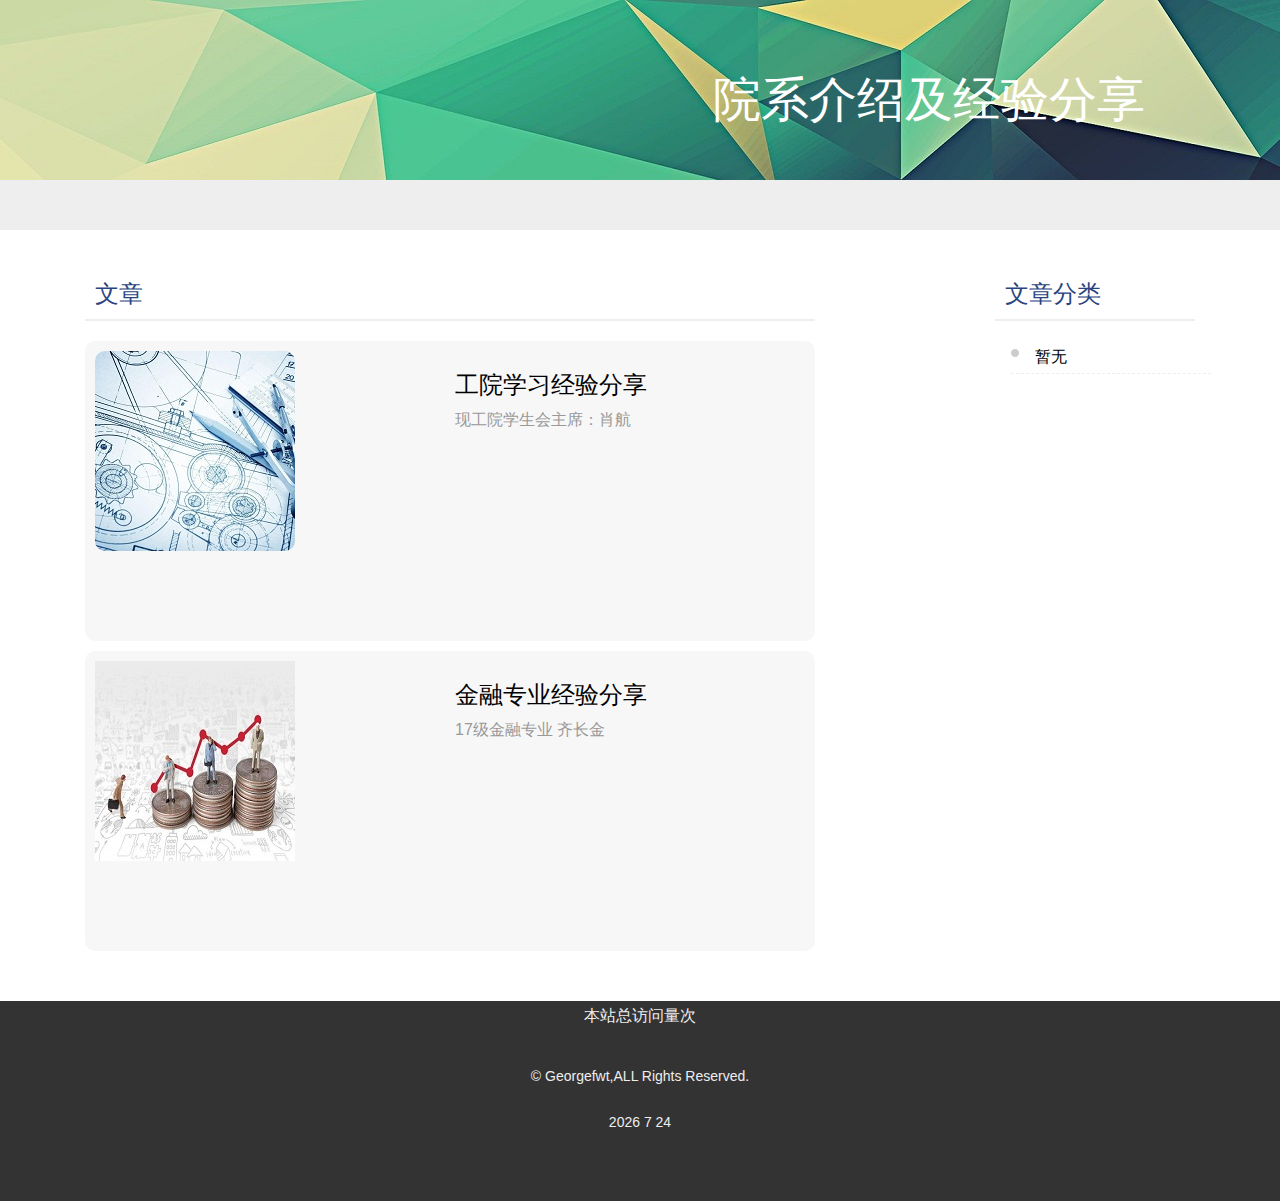
<file: index.html>
<!DOCTYPE html>
<html lang="en">
<head>
	<meta charset="UTF-8">
	<title>院系介绍及经验分享</title>
	<link rel="stylesheet" href="https://maxcdn.bootstrapcdn.com/bootstrap/4.0.0/css/bootstrap.min.css" integrity="sha384-Gn5384xqQ1aoWXA+058RXPxPg6fy4IWvTNh0E263XmFcJlSAwiGgFAW/dAiS6JXm" crossorigin="anonymous">
	<link rel="stylesheet" href="css/style.css">
	<script async src="//busuanzi.ibruce.info/busuanzi/2.3/busuanzi.pure.mini.js"></script>

</head>
<body>
	<header style="background-image: url(images/lowpoly.png);">
		<div class="container">
			<div class="blogname">
				<h1>院系介绍及经验分享</h1>
			</div>			
		</div>

	</header>
	<nav>
	</nav>
	<main>
		<div style="height: 20px"></div>
		<div class="container">
			<div class="row">
    			<div class="col-8">
				<h1>文章</h1>
					<div class="myarticle">
						<a href="工院学习经验分享.pdf">
							<div class="articlepic">
								<img src="images/gongyuan.jfif" alt="" style="border-radius: 10px;">
							</div>
							<div class="articdetail">
								<h2>工院学习经验分享</h2>
								<p>现工院学生会主席：肖航 </p>
							</div>
						</a>
					</div>
					<div class="myarticle">
						<a href="金融专业经验分享.pdf">
							<div class="articlepic">
								<img src="images/jinrong.jpg" alt="">
							</div>
							<div class="articdetail">
								<h2>金融专业经验分享</h2>
								<p>17级金融专业 齐长金</p>
							</div>
						</a>
					</div>
    			</div>
    			<div class="col-4">
					<div class="right">
						<h1>文章分类</h1>
						<ul>
							<li><a href="">暂无</a></li>
						</ul>
					</div>	
    			</div>
  			</div>
	</main>
	<footer>
		<span id="busuanzi_container_site_pv">本站总访问量<span id="busuanzi_value_site_pv"></span>次</span>
		<p class="copyright">&copy; Georgefwt,ALL Rights Reserved.</p>
		<p id="currenttime"></p>
		<script>
			var currentdate=new Date;
			var p=document.getElementById('currenttime');
			var month=currentdate.getMonth()+1
			p.innerHTML=currentdate.getFullYear()+' '+month+' '+currentdate.getUTCDate();
		</script>
	</footer>
</body>
</html>
</file>
<file: css/style.css>
* {
    padding: 0;
    margin: 0;
    font-family: "Microsoft yahei", "黑体", Arial;
    text-decoration: none;
}

a {
    color: black;
}

a:hover {
    color: #2A4480;
}

/* 网站顶端设计样式 */
header {
    width: 100%;
    height: 180px;
    z-index: -1;
}

/* .container {
    width: 980px;
    margin: 0 auto;
} */

.blogimg {
    margin-top: 10px;
    float: left;
}

.blogimg>img {
    position: relative;
    top: 50px;
    width: 200px;
    height: 200px;
}

.blogname {
    float: right;
    margin-right: 40px;
}

.blogname h1 {
    color: white;
    font-size: 3em;
    line-height: 180px;
}

/* 导航样式 */
nav {
    width: 100%;
    height: 50px;
    background-color: #eee;
    text-align: center;
}

ul,
li {
    list-style: none;
}

nav ul li a:hover {
    padding: 12px;
    background-color: #2A4480;
    color: #fff;
}

/*主要区域样式*/
main {
    width: 100%;
    min-height: 500px;
    margin-top: 20px;
}

.left {
    display: block;
    float: left;
    width: 640px;
}

.right {
    display: block;
    float: right;
    width: 200px;
}

h1 {
    width: 100%;
    padding: 10px;
    margin-bottom: 20px;
    color: #2A4480;
    font-size: 24px;
    font-weight: 400;
    border-bottom: 2px solid #eee;
}

/* 最新文章 */
.myarticle {
    display: block;
    width: 100%;
    min-height: 300px;
    margin: 10px auto;
    padding: 10px;
    background-color: #F7F7F7;
    border-radius: 10px;
}

.articlepic {
    display: block;
    float: left;
    width: 200px;
}

.articdetail {
    display: block;
    float: right;
    width: 350px;
    margin: 20px auto;
}

.articdetail h2 {
    font-weight: normal;
    font-size: 24px;
}

.articdetail p {
    margin: 10px 0 10px;
    color: #999;
    line-height: 1.2em;
    text-align: justify;
}

.articdetail strong,
.articdetail a {
    font-size: 0.875em;
}

.articdetail a {
    font-weight: normal;
}

.articdetail em {
    float: right;
    font-weight: normal;
}

.right ul{
	list-style-type: none;
}
.right ul li {
    display: block;
    width: 100%;
    margin: 1em;
    padding: 0.25em 1.5em;
    background-image: url(../images/bullet.png);
    background-repeat: no-repeat;
    background-position: left .5em;	    
    border-bottom: 1px dashed #eee;
}

/* 网站底部版权样式 */
footer {
    clear: both;
    width: 100%;
    height: 200px;
    margin: 40px auto;
    margin-bottom: 0;
    background-color: #333;
    text-align: center;
}

footer span{
    color: #eee;
    line-height: 30px;
}

footer p {
    color: #eee;
    line-height: 30px;
    font-size: 0.875em;
}

footer .copyright {
    padding-top: 30px;
}
</file>
